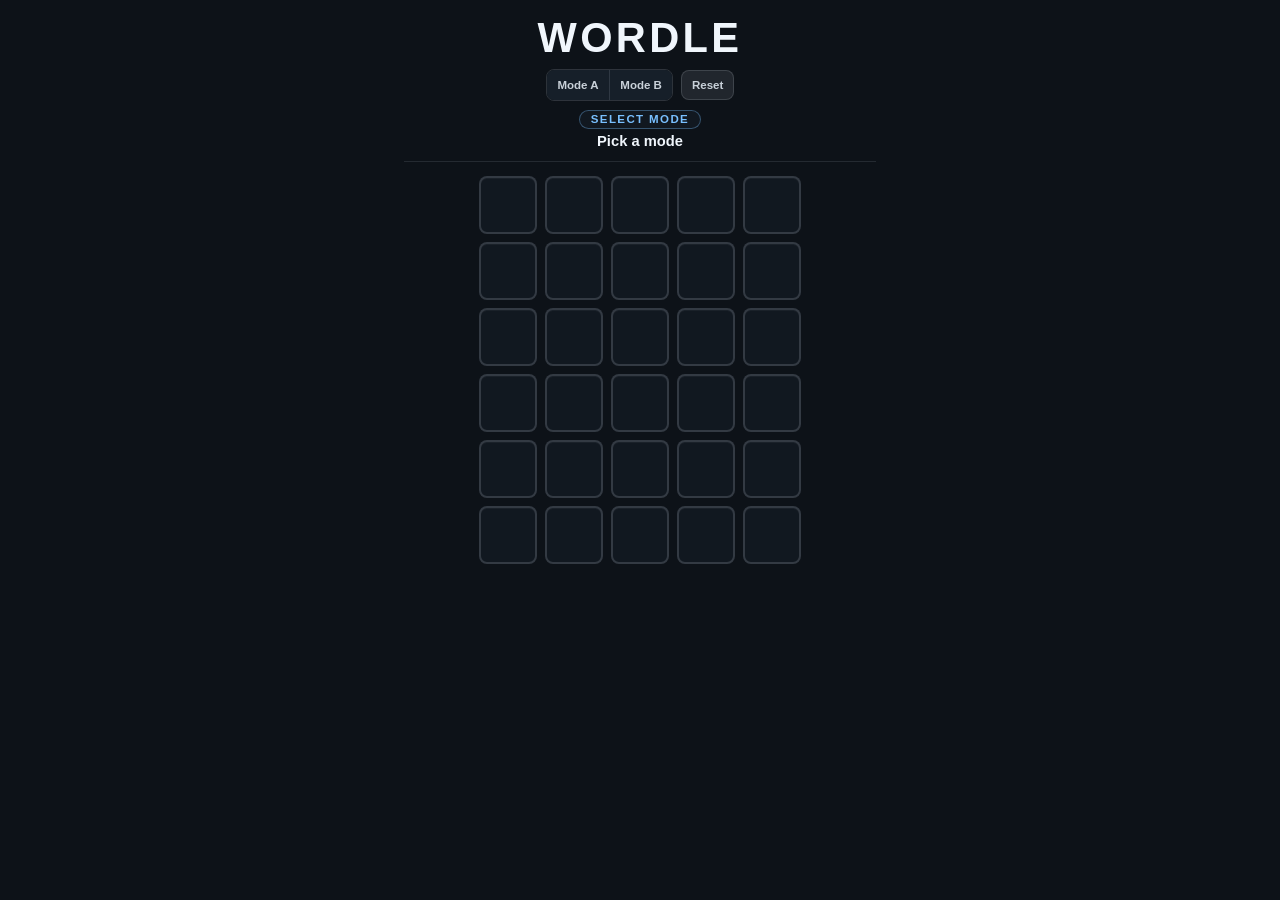
<file: interaction_execution/src/wordle-clone/index.html>
<!DOCTYPE html>
<html lang="en">
  <head>
    <meta charset="UTF-8" />
    <meta http-equiv="X-UA-Compatible" content="IE=edge" />
    <meta name="viewport" content="width=device-width, initial-scale=1.0" />
    <title>Wordle Operator Console</title>

    <script src="js/main.js"></script>

    <link rel="stylesheet" href="css/styles.css" />
  </head>
  <body>
    <div id="container">
      <div id="game">
        <header>
          <h1 class="title">WORDLE</h1>
          <div id="mode-panel">
            <div id="mode-buttons" role="group" aria-label="Game mode">
              <button id="mode-a-button" class="mode-button" type="button">Mode A</button>
              <button id="mode-b-button" class="mode-button" type="button">Mode B</button>
            </div>
            <form id="secret-form" autocomplete="off">
              <input
                id="secret-input"
                maxlength="5"
                pattern="[A-Za-z]{5}"
                placeholder="Secret"
                type="text"
              />
              <button id="secret-submit" type="submit">Set</button>
            </form>
            <button id="reset-game-button" type="button">Reset</button>
          </div>
          <div id="status-panel">
            <span id="status-badge">WAITING</span>
            <p id="status-text">Attempt 1</p>
          </div>
        </header>

        <div id="board-container">
          <div id="board"></div>
        </div>
      </div>
    </div>
  </body>
</html>
</file>
<file: interaction_execution/src/wordle-clone/css/styles.css>
* {
  margin: 0;
  padding: 0;
  box-sizing: border-box;
}

html,
body {
  height: 100%;
  overflow: hidden;
  background-color: #0d1218;
  font-family: "Ubuntu", "Segoe UI", sans-serif;
}

#container {
  display: flex;
  background-color: #0d1218;
  height: 100%;
  width: 100%;
  align-items: center;
  flex-direction: column;
  justify-content: flex-start;
}

#game {
  width: 100%;
  max-width: 500px;
  height: 100%;
  max-height: 760px;
  display: flex;
  flex-direction: column;
  justify-content: flex-start;
  padding: 12px 14px 8px;
  box-sizing: border-box;
}

header {
  border-bottom: 1px solid rgba(139, 148, 158, 0.18);
  padding-bottom: 0.75rem;
}

.title {
  color: #f0f6fc;
  font-size: clamp(1.9rem, 4.8vw, 2.6rem);
  letter-spacing: 0.08em;
  font-weight: 800;
  margin: 0.1rem 0 0.45rem;
  text-align: center;
}

#mode-panel {
  display: flex;
  align-items: center;
  justify-content: center;
  gap: 8px;
  margin-bottom: 0.55rem;
}

#mode-buttons {
  display: inline-grid;
  grid-template-columns: repeat(2, 1fr);
  border: 1px solid rgba(139, 148, 158, 0.26);
  border-radius: 8px;
  overflow: hidden;
}

.mode-button,
#secret-submit,
#reset-game-button {
  border: 0;
  min-height: 30px;
  padding: 0 10px;
  background-color: #161f29;
  color: #c9d1d9;
  font-size: 0.72rem;
  font-weight: 800;
  cursor: pointer;
}

.mode-button + .mode-button {
  border-left: 1px solid rgba(139, 148, 158, 0.22);
}

.mode-button.active,
#secret-submit {
  background-color: #1f6feb;
  color: #ffffff;
}

#secret-form {
  display: flex;
  gap: 6px;
  align-items: center;
}

#secret-form.hidden {
  display: none;
}

#secret-input {
  width: 78px;
  min-height: 30px;
  border: 1px solid rgba(139, 148, 158, 0.26);
  border-radius: 8px;
  background-color: #0b0f14;
  color: #f0f6fc;
  font-size: 0.78rem;
  font-weight: 800;
  text-align: center;
  text-transform: uppercase;
}

#secret-submit {
  border-radius: 8px;
}

#reset-game-button {
  border: 1px solid rgba(240, 246, 252, 0.14);
  border-radius: 8px;
  background-color: #21262d;
  color: #c9d1d9;
}

.mode-button:disabled {
  cursor: default;
  opacity: 0.74;
}

#status-panel {
  display: flex;
  flex-direction: column;
  gap: 0.2rem;
  align-items: center;
}

#status-badge {
  border: 1px solid rgba(121, 192, 255, 0.35);
  border-radius: 999px;
  padding: 0.18rem 0.7rem;
  color: #79c0ff;
  background-color: #111820;
  font-size: 0.72rem;
  font-weight: 800;
  letter-spacing: 0.12em;
}

#status-text {
  color: #f0f6fc;
  font-size: 0.92rem;
  font-weight: 800;
}

#hint-text {
  max-width: 320px;
  color: #8b949e;
  font-size: 0.78rem;
  line-height: 1.35;
  text-align: center;
}

#board-container {
  display: flex;
  justify-content: center;
  align-items: flex-start;
  flex-grow: 1;
  overflow: hidden;
  padding-top: 4px;
  padding-bottom: 0;
}

#board {
  display: grid;
  grid-template-columns: repeat(5, 1fr);
  grid-gap: 8px;
  padding: 10px 8px 2px;
  box-sizing: border-box;
}

.square {
  border: 2px solid rgba(139, 148, 158, 0.28);
  width: clamp(46px, 8.6vw, 58px);
  height: clamp(46px, 8.6vw, 58px);
  font-size: clamp(1.8rem, 4.9vw, 2.45rem);
  border-radius: 8px;
  font-weight: 800;
  color: #f0f6fc;
  text-transform: uppercase;

  display: flex;
  justify-content: center;
  align-items: center;
  background-color: #111820;
  cursor: pointer;
  box-shadow: inset 0 1px 0 rgba(240, 246, 252, 0.04);
  transition: background-color 120ms ease, border-color 120ms ease, transform 120ms ease;
}

.square:hover {
  transform: translateY(-1px);
}

.state-unset {
  background-color: #111820;
  border-color: rgba(139, 148, 158, 0.28);
}

.state-incorrect {
  background-color: #30363d;
  border-color: #484f58;
}

.state-bad-position {
  background-color: #b08800;
  border-color: #d29922;
  color: #ffffff;
}

.state-good {
  background-color: #238636;
  border-color: #2ea043;
  color: #ffffff;
}
</file>
